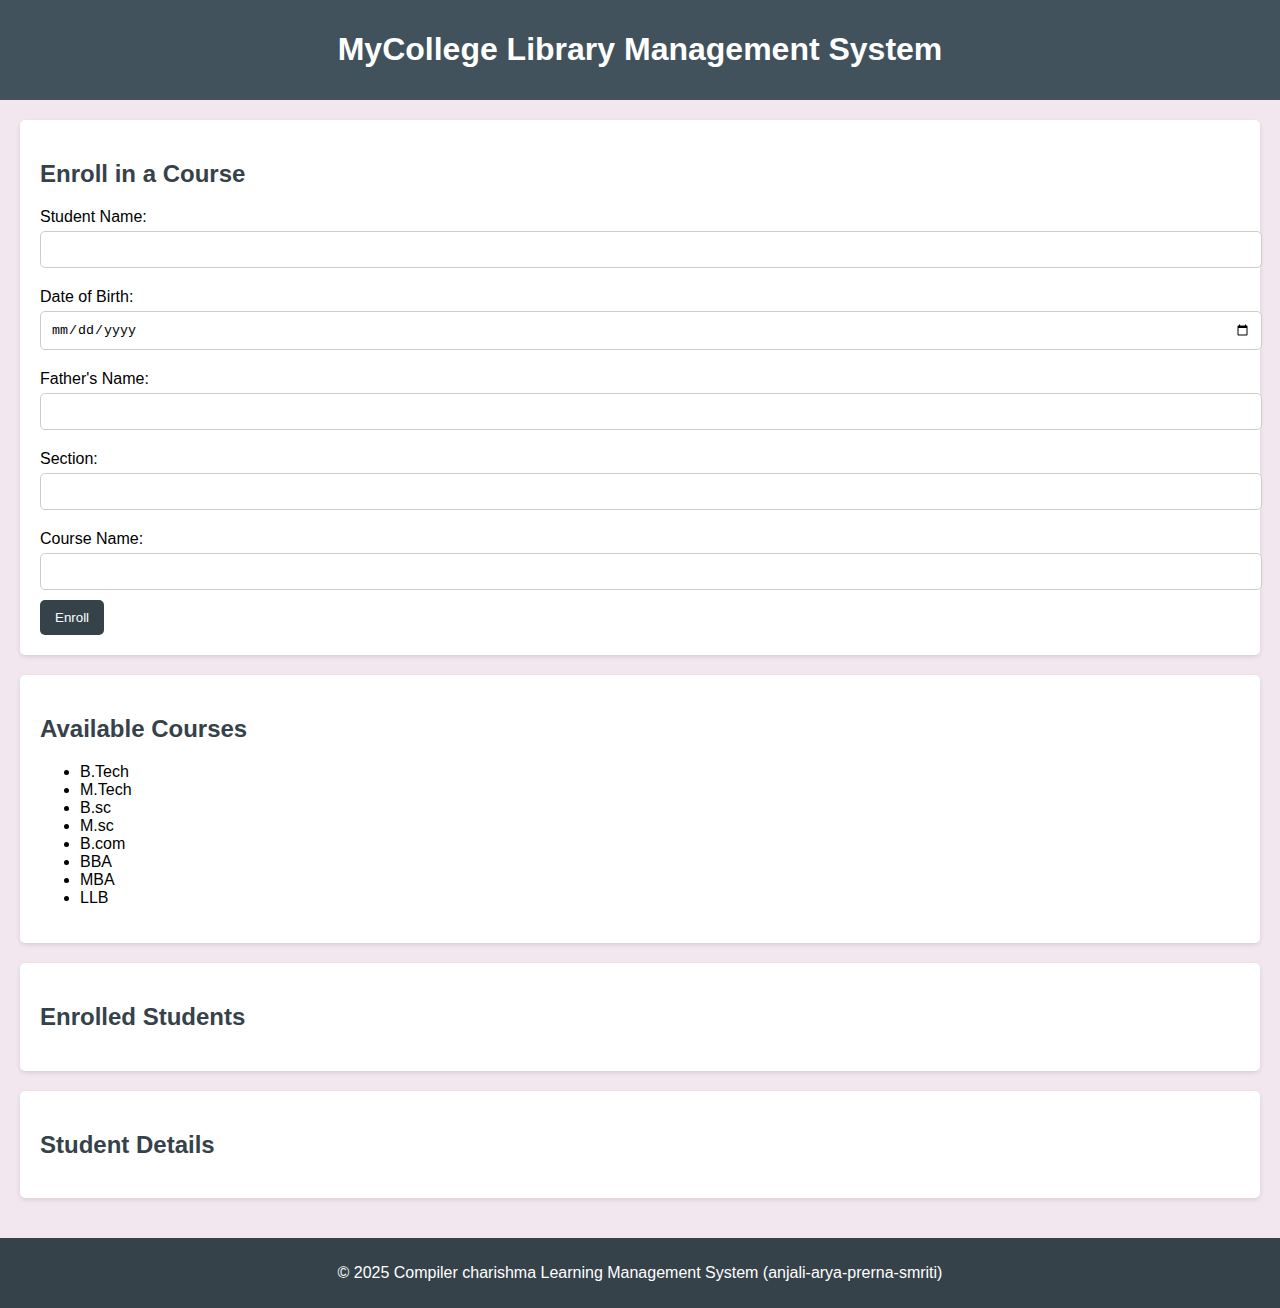
<file: index.html>
<!DOCTYPE html>
<html lang="en">
<head>
    <meta charset="UTF-8">
    <meta name="viewport" content="width=device-width, initial-scale=1.0">
    <title>MyCollege Library Management System</title>
    <link rel="stylesheet" href="styles.css">
</head>
<body>
    <header>
        <h1>MyCollege Library Management System</h1>
    </header>
    <main>
        <section class="form-section">
            <h2>Enroll in a Course</h2>
            <form id="enrollmentForm">
                <label for="studentName">Student Name:</label>
                <input type="text" id="studentName" required>
                
                <label for="dob">Date of Birth:</label>
                <input type="date" id="dob" required>
                
                <label for="fatherName">Father's Name:</label>
                <input type="text" id="fatherName" required>
                
                <label for="section">Section:</label>
                <input type="text" id="section" required>
                
                <label for="courseName">Course Name:</label>
                <input type="text" id="courseName" required>
                
                <button type="submit">Enroll</button>
            </form>
        </section>
        <section class="courses-section">
            <h2>Available Courses</h2>
            <ul id="courseList">
                <li>B.Tech</li>
                <li>M.Tech</li>
                <li>B.sc</li>
                <li>M.sc</li>
                <li>B.com</li>
                <li>BBA</li>
                <li>MBA</li>
                <li>LLB</li>
            </ul>
        </section>
        <section class="students-section">
            <h2>Enrolled Students</h2>
            <ul id="studentList"></ul>
        </section>
        <section class="info-section">
            <h2>Student Details</h2>
            <div id="studentDetails"></div>
        </section>
    </main>
    <footer>
        <p>&copy; 2025 Compiler charishma Learning Management System
            (anjali-arya-prerna-smriti)
        </p>
    </footer>
    <script src="script.js"></script>
</body>
</html>
</file>
<file: styles.css>
body {
    font-family: Arial, sans-serif;
    margin: 0;
    padding: 0;
    background-color: hwb(315 90% 5%);
}

header {
    background: hsl(203, 18%, 31%);
    color: #ffffff;
    padding: 10px 0;
    text-align: center;
}

main {
    padding: 20px;
}

h2 {
    color: #35424a;
}

.form-section, .courses-section, .students-section, .info-section {
    background: #ffffff;
    border-radius: 5px;
    box-shadow: 0 2px 5px rgba(0, 0, 0, 0.1);
    margin-bottom: 20px;
    padding: 20px;
}

label {
    display: block;
    margin: 10px 0 5px;
}

input[type="text"], input[type="date"] {
    width: 100%;
    padding: 10px;
    margin-bottom: 10px;
    border: 1px solid #ccc;
    border-radius: 5px;
}

button {
    background: #35424a;
    color: #ffffff;
    border: none;
    padding: 10px 15px;
    border-radius: 5px;
    cursor: pointer;
}

button:hover {
    background: #2c3e50;
}

footer {
    text-align: center;
    padding: 10px 0;
    background: #35424a;
    color: #ffffff;
    position: relative;
    bottom: 0;
    width: 100%;
}
</file>
